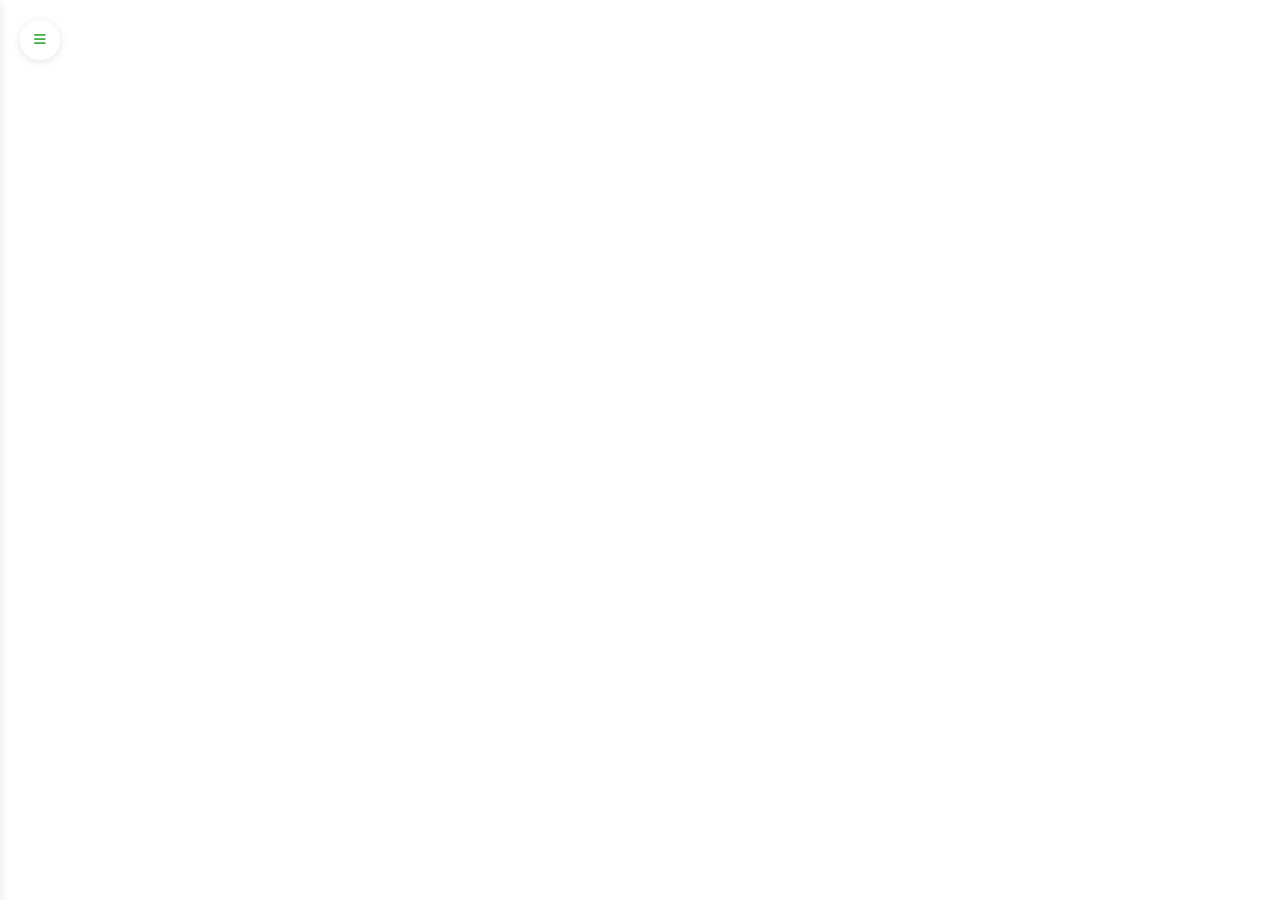
<file: index.html>
<!DOCTYPE html>
<html>
<head>
    <title>Система оптимизации маршрутов мусоровозов</title>
    <meta charset="utf-8">
    <script src="https://api-maps.yandex.ru/2.1/?apikey=96e743d5-27fa-4294-b2f6-f03eea5bdfd4&lang=ru_RU"></script>
    <link href="https://fonts.googleapis.com/css2?family=Roboto:wght@300;400;500&display=swap" rel="stylesheet">
    <link rel="stylesheet" href="https://cdnjs.cloudflare.com/ajax/libs/font-awesome/6.0.0-beta3/css/all.min.css">
    <link rel="stylesheet" href="css/style.css">
    <!-- <script src="https://cdn.jsdelivr.net/npm/chart.js"></script> -->
</head>
<body>
    <div id="menu-overlay"></div>
    <button id="menu-toggle"><i class="fas fa-bars"></i></button>
    <div id="menu">
        <div class="menu-header">
            <h2>Мусорные контейнеры</h2>
            <span class="counter" id="counter">0</span>
        </div>
        
        <div class="btn-group">
            <button class="btn btn-primary" id="save-btn">
                <i class="fas fa-save"></i> Сохранить
            </button>
            <button class="btn btn-secondary" id="load-btn">
                <i class="fas fa-folder-open"></i> Загрузить
            </button>
        </div>
        
        <div class="btn-group">
            <button class="btn btn-danger" id="clear-btn">
                <i class="fas fa-trash-alt"></i> Очистить
            </button>
            <button class="btn btn-warning" id="optimize-btn">
                <i class="fas fa-route"></i> Оптимизировать
            </button>
        </div>
        <button class="btn btn-secondary" id="analyze-btn">
            <i class="fas fa-chart-line"></i> Анализ
        </button>

        <div id="loading-overlay" style="display: none;">
            <div class="loader-container">
                <div class="loader"></div>
                <div class="progress-text">Идет анализ маршрутов...</div>
                <div class="progress-bar">
                    <div class="progress"></div>
                </div>
            </div>
        </div>

        <div class="route-controls">
            <h3>Параметры маршрута:</h3>
            <div>
                <label for="algorithm-select">Алгоритм маршрутизации:</label>
                <select id="algorithm-select">
                    <option value="gnn">GNN</option>
                    <option value="ant">Муравьиный</option>
                    <option value="genetic">Генетический</option>
                    <option value="clarke">Кларка-Райта</option>
                </select>
            </div>
        </div>
        <div class="stats-container">
            <h3>Статистика маршрута</h3>
            <div id="route-stats">
                <div class="stat-item">
                    <span class="stat-label">Алгоритм:</span>
                    <span class="stat-value" id="algorithm-name">-</span>
                </div>
                <div class="stat-item">
                    <span class="stat-label">Длина маршрута:</span>
                    <span class="stat-value" id="distance-value">-</span>
                </div>
                <div class="stat-item">
                    <span class="stat-label">Время выполнения:</span>
                    <span class="stat-value" id="execution-time">-</span>
                </div>
                <div class="stat-item">
                    <span class="stat-label clickable" id="time-label">Общее время маршрута:</span>
                    <span class="stat-value" id="total-time-value">-</span>
                    <div class="time-details" id="time-details" style="display: none;">
                        <div>Движение: <span id="driving-time-value">-</span></div>
                        <div>Разгрузка: <span id="unloading-time-value">-</span></div>
                        <div>Алгоритм: <span id="algorithm-time-value">-</span></div>
                    </div>
                </div>
                <div class="stat-item">
                    <span class="stat-label">Контейнеров:</span>
                    <span class="stat-value" id="containers-count">-</span>
                </div>
            </div>
        </div>


        <div class="legend">
            <div class="legend-item">
                <span class="fill-indicator" style="background: #4CAF50;"></span> Менее 40%
            </div>
            <div class="legend-item">
                <span class="fill-indicator" style="background: #FF9800;"></span> 40-80%
            </div>
            <div class="legend-item">
                <span class="fill-indicator" style="background: #F44336;"></span> Более 80%
            </div>
        </div>
        
        <h3>Список контейнеров:</h3>
        <div class="container-list" id="container-list">
            <div class="no-data">Нет данных</div>
        </div>
    </div>
    <div id="map"></div>

    <script src="js/storage.js"></script>
    <script src="js/map.js"></script>
    <script src="js/routes.js"></script>
    <script src="js/app.js"></script>
    <!-- <script src="js/charts.js"></script> -->
</body>
</html>
</file>
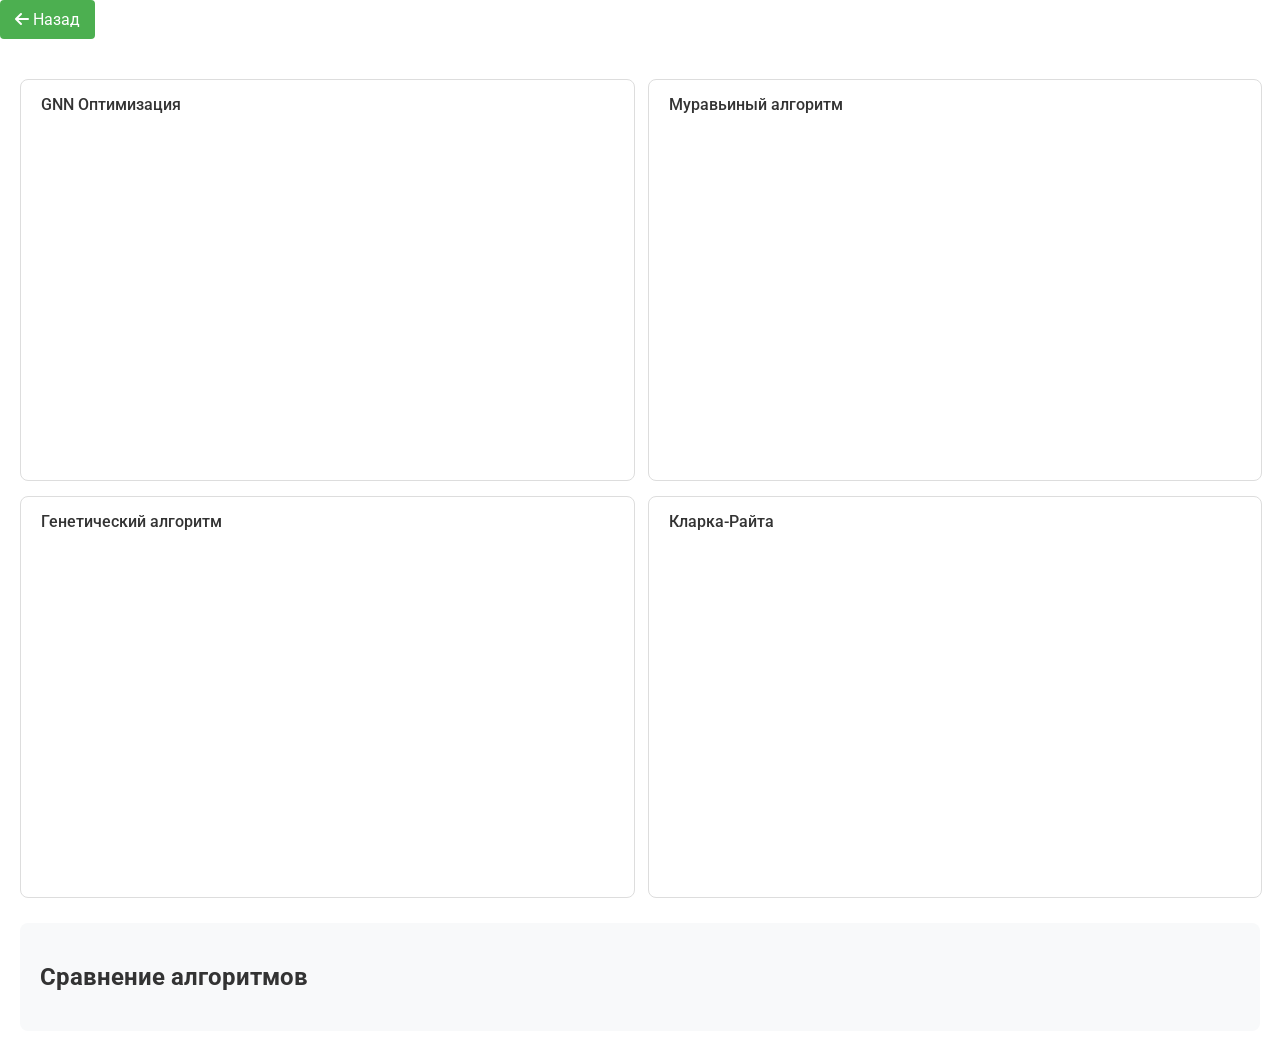
<file: analysis.html>
<!DOCTYPE html>
<html>
<head>
    <title>Анализ маршрутов</title>
    <meta charset="utf-8">
    <script src="https://api-maps.yandex.ru/2.1/?apikey=96e743d5-27fa-4294-b2f6-f03eea5bdfd4&lang=ru_RU"></script>
    <link href="https://fonts.googleapis.com/css2?family=Roboto:wght@300;400;500&display=swap" rel="stylesheet">
    <link rel="stylesheet" href="https://cdnjs.cloudflare.com/ajax/libs/font-awesome/6.0.0-beta3/css/all.min.css">
    <link rel="stylesheet" href="css/style.css">
    <style>
        .analysis-container {
            display: grid;
            grid-template-columns: repeat(2, 1fr);
            grid-gap: 15px;
            padding: 20px;
        }
        .map-container {
            position: relative;
            height: 400px;
            border: 1px solid #ddd;
            border-radius: 8px;
            overflow: hidden;
        }
        .map-title {
            position: absolute;
            top: 10px;
            left: 10px;
            background: rgba(255,255,255,0.9);
            padding: 5px 10px;
            border-radius: 4px;
            z-index: 100;
            font-weight: 500;
        }
        .summary-panel {
            grid-column: span 2;
            background: #f8f9fa;
            padding: 20px;
            border-radius: 8px;
            margin-top: 10px;
        }
        .metrics-table {
            width: 100%;
            border-collapse: collapse;
        }
        .metrics-table th, .metrics-table td {
            padding: 10px;
            text-align: left;
            border-bottom: 1px solid #ddd;
        }
        .metrics-table th {
            background: #e9ecef;
        }
        .back-button {
            display: inline-block;
            margin-bottom: 20px;
            padding: 10px 15px;
            background: #4CAF50;
            color: white;
            text-decoration: none;
            border-radius: 4px;
        }
        .map-container {
            position: relative;
            height: 400px; /* Фиксированная высота */
            width: 100%;
        }

        .analysis-map {
            width: 100%;
            height: 100%;
            min-height: 400px;
        }
    </style>
</head>
<body>
    <a href="index.html" class="back-button">
        <i class="fas fa-arrow-left"></i> Назад
    </a>
    <div class="analysis-container">
        <div class="map-container">
            <div class="map-title">GNN Оптимизация</div>
            <div id="gnn-map" class="analysis-map"></div>
        </div>
        <div class="map-container">
            <div class="map-title">Муравьиный алгоритм</div>
            <div id="ant-map" class="analysis-map"></div>
        </div>
        <div class="map-container">
            <div class="map-title">Генетический алгоритм</div>
            <div id="genetic-map" class="analysis-map"></div>
        </div>
        <div class="map-container">
            <div class="map-title">Кларка-Райта</div>
            <div id="clarke-map" class="analysis-map"></div>
        </div>
        
        <div class="summary-panel">
            <h2>Сравнение алгоритмов</h2>
            <div class="algorithms-comparison">
                <!-- Блоки будут добавляться динамически -->
            </div>
        </div>
    </div>

    <script src="js/analysis.js"></script>
</body>
</html>
</file>
<file: css/style.css>
/* ========== Глобальные переменные ========== */
:root {
    --primary-color: #4CAF50;
    --secondary-color: #2196F3;
    --danger-color: #F44336;
    --warning-color: #FF9800;
    --dark-color: #333;
    --light-color: #f5f5f5;
    --border-color: #ddd;
    --shadow: 0 2px 10px rgba(0, 0, 0, 0.1);
}
/* ========== Основные стили ========== */
body { 
    margin: 0; 
    padding: 0; 
    font-family: 'Roboto', Arial, sans-serif; 
    color: var(--dark-color);
}
/* ========== Стили карты ========== */
#map { 
    width: 100%; 
    height: 100vh; 
}
/* ========== Стили меню ========== */
#menu { 
    position: fixed; 
    top: 0; 
    left: -350px; 
    width: 320px; 
    height: 100%; 
    background: white; 
    box-shadow: var(--shadow); 
    overflow-y: auto; 
    padding: 15px; 
    transition: left 0.3s ease-in-out; 
    z-index: 1001; 
    display: flex;
    flex-direction: column;
}

#menu-toggle { 
    position: fixed; 
    top: 20px; 
    left: 20px; 
    background: white; 
    border: none; 
    border-radius: 50%; 
    width: 40px; 
    height: 40px; 
    display: flex;
    align-items: center;
    justify-content: center;
    cursor: pointer; 
    z-index: 1002; 
    transition: all 0.3s ease-in-out; 
    box-shadow: var(--shadow);
    color: var(--primary-color);
}

#menu-toggle:hover {
    background-color: var(--primary-color);
    color: white;
}

#menu-overlay { 
    position: fixed; 
    top: 0; 
    left: 0; 
    width: 100%; 
    height: 100%; 
    background: rgba(0, 0, 0, 0.3); 
    display: none; 
    z-index: 1000; 
}

.menu-open #menu { 
    left: 0; 
}

.menu-open #menu-toggle { 
    left: 340px;
    transform: rotate(180deg);
}

.menu-open #menu-overlay { 
    display: block; 
}
/* ========== Стили кнопок ========== */
.btn {
    padding: 10px 15px;
    border: none;
    border-radius: 4px;
    cursor: pointer;
    font-weight: 500;
    transition: all 0.2s;
    display: flex;
    align-items: center;
    justify-content: center;
    margin-bottom: 10px;
}

.btn i {
    margin-right: 8px;
}

.btn-primary {
    background-color: var(--primary-color);
    color: white;
}

.btn-primary:hover {
    background-color: #3e8e41;
}

.btn-secondary {
    background-color: var(--secondary-color);
    color: white;
}

.btn-secondary:hover {
    background-color: #0b7dda;
}

.btn-danger {
    background-color: var(--danger-color);
    color: white;
}

.btn-danger:hover {
    background-color: #d32f2f;
}

.btn-warning {
    background-color: var(--warning-color);
    color: white;
}

.btn-warning:hover {
    background-color: #e68a00;
}

.menu-header {
    padding: 15px 0;
    border-bottom: 1px solid var(--border-color);
    margin-bottom: 15px;
    display: flex;
    justify-content: space-between;
    align-items: center;
}

.menu-header h2 {
    margin: 0;
    font-size: 1.3rem;
    color: var(--primary-color);
}

.counter {
    background-color: var(--primary-color);
    color: white;
    border-radius: 20px;
    padding: 3px 10px;
    font-size: 0.9rem;
}
/* ========== Стили контейнеров ========== */
.container-list {
    flex-grow: 1;
    overflow-y: auto;
    margin-bottom: 15px;
}

.container-item { 
    padding: 12px 15px; 
    border-bottom: 1px solid var(--border-color); 
    transition: background 0.2s;
    position: relative;
}

.container-item:hover {
    background-color: rgba(0, 0, 0, 0.03);
}

.container-address {
    font-weight: 500;
    margin-bottom: 5px;
    white-space: nowrap;
    overflow: hidden;
    text-overflow: ellipsis;
}

.container-coords {
    font-size: 0.8rem;
    color: #666;
    margin-bottom: 5px;
}

.container-fill {
    display: inline-block;
    padding: 2px 8px;
    border-radius: 10px;
    font-size: 0.8rem;
    background-color: #e0e0e0;
}

.fill-high {
    background-color: #ffcdd2;
    color: #c62828;
}

.fill-medium {
    background-color: #fff8e1;
    color: #e65100;
}

.fill-low {
    background-color: #e8f5e9;
    color: #2e7d32;
}

.delete-btn { 
    position: absolute;
    top: 10px;
    right: 10px;
    width: 25px;
    height: 25px;
    border-radius: 50%;
    background-color: #f5f5f5;
    color: #666;
    border: none;
    cursor: pointer;
    display: flex;
    align-items: center;
    justify-content: center;
    transition: all 0.2s;
}

.delete-btn:hover {
    background-color: var(--danger-color);
    color: white;
}

.no-data {
    text-align: center;
    padding: 20px;
    color: #999;
}

.btn-group {
    display: flex;
    gap: 10px;
    margin-bottom: 15px;
}

.btn-group .btn {
    flex: 1;
    margin-bottom: 0;
}

.fill-indicator {
    display: inline-block;
    width: 10px;
    height: 10px;
    border-radius: 50%;
    margin-right: 5px;
}

.legend {
    margin-top: 15px;
    padding: 10px;
    background-color: #f9f9f9;
    border-radius: 4px;
    font-size: 0.8rem;
}

.legend-item {
    display: flex;
    align-items: center;
    margin-bottom: 5px;
}
/* ========== Стили статистики ========== */
.stats-container {
    margin-top: 20px;
    padding: 15px;
    background-color: #f8f9fa;
    border-radius: 8px;
    border: 1px solid #eee;
}

.stats-container h3 {
    margin-top: 0;
    color: #333;
    font-size: 1.1rem;
    border-bottom: 1px solid #ddd;
    padding-bottom: 8px;
}

.stat-item {
    display: flex;
    justify-content: space-between;
    margin-bottom: 8px;
}

.stat-label {
    font-weight: 500;
    color: #555;
}

.stat-value {
    font-weight: 600;
    color: #2c3e50;
}
/* ========== Стили графиков ========== */
.charts-container {
    display: flex;
    flex-wrap: wrap;
    gap: 20px;
    margin-top: 20px;
}

.chart-wrapper {
    flex: 1;
    min-width: 300px;
    background: white;
    padding: 15px;
    border-radius: 8px;
    box-shadow: 0 2px 10px rgba(0,0,0,0.1);
}

.chart-wrapper h4 {
    margin-top: 0;
    color: #333;
    text-align: center;
}

.stats-container canvas {
    width: 100% !important;
    height: 250px !important;
    max-height: 250px;
}

.chart-canvas {
    width: 100% !important;
    height: 250px !important;
}

#analyze-btn {
    margin-top: 10px;
    width: 100%;
}

.fa-spinner {
    margin-right: 8px;
}

/* Стили для индикатора загрузки */
#loading-overlay {
    position: fixed;
    top: 0;
    left: 0;
    width: 100%;
    height: 100%;
    background: rgba(0, 0, 0, 0.8);
    display: flex;
    justify-content: center;
    align-items: center;
    z-index: 2000;
}

.loader-container {
    background: white;
    padding: 30px;
    border-radius: 10px;
    text-align: center;
    width: 80%;
    max-width: 500px;
}

.loader {
    border: 5px solid #f3f3f3;
    border-top: 5px solid #3498db;
    border-radius: 50%;
    width: 50px;
    height: 50px;
    animation: spin 1s linear infinite;
    margin: 0 auto 20px;
}

@keyframes spin {
    0% { transform: rotate(0deg); }
    100% { transform: rotate(360deg); }
}

.progress-bar {
    width: 100%;
    height: 20px;
    background: #e0e0e0;
    border-radius: 10px;
    margin-top: 15px;
    overflow: hidden;
}

.progress {
    height: 100%;
    background: linear-gradient(90deg, #3498db, #2ecc71);
    width: 0%;
    transition: width 0.3s;
}

.progress-text {
    margin: 10px 0;
    font-size: 16px;
    color: #333;
}

/* Стили для времени */
.clickable {
    cursor: pointer;
    text-decoration: underline;
    color: var(--primary-color);
}

.clickable:hover {
    color: var(--secondary-color);
}

.time-details {
    background-color: #f8f9fa;
    padding: 8px;
    border-radius: 4px;
    margin-top: 5px;
    border-left: 3px solid var(--primary-color);
    font-size: 0.9em;
}

.time-details div {
    margin: 3px 0;
}

/* Стили для страницы анализа */
.algorithms-comparison {
    display: grid;
    grid-template-columns: repeat(auto-fill, minmax(300px, 1fr));
    gap: 15px;
    margin-top: 20px;
}

.algorithm-card {
    background: white;
    border-radius: 8px;
    padding: 15px;
    box-shadow: 0 2px 5px rgba(0,0,0,0.1);
}

.algorithm-card h3 {
    margin-top: 0;
    color: var(--primary-color);
    border-bottom: 1px solid #eee;
    padding-bottom: 10px;
}

.time-summary {
    font-size: 1.1em;
    font-weight: 500;
    margin: 10px 0;
    cursor: pointer;
    color: var(--secondary-color);
}

.time-details {
    background: #f8f9fa;
    padding: 10px;
    border-radius: 5px;
    margin-top: 8px;
    display: none;
}

.time-details.active {
    display: block;
}

.time-detail-row {
    display: flex;
    justify-content: space-between;
    margin: 5px 0;
}

.metric-value {
    font-weight: 600;
}

.other-metrics {
    display: grid;
    grid-template-columns: 1fr 1fr;
    gap: 10px;
    margin-top: 10px;
}

.metric-item {
    font-size: 0.9em;
}

.metric-item .metric-label {
    color: #666;
    display: block;
    margin-bottom: 3px;
}
</file>
